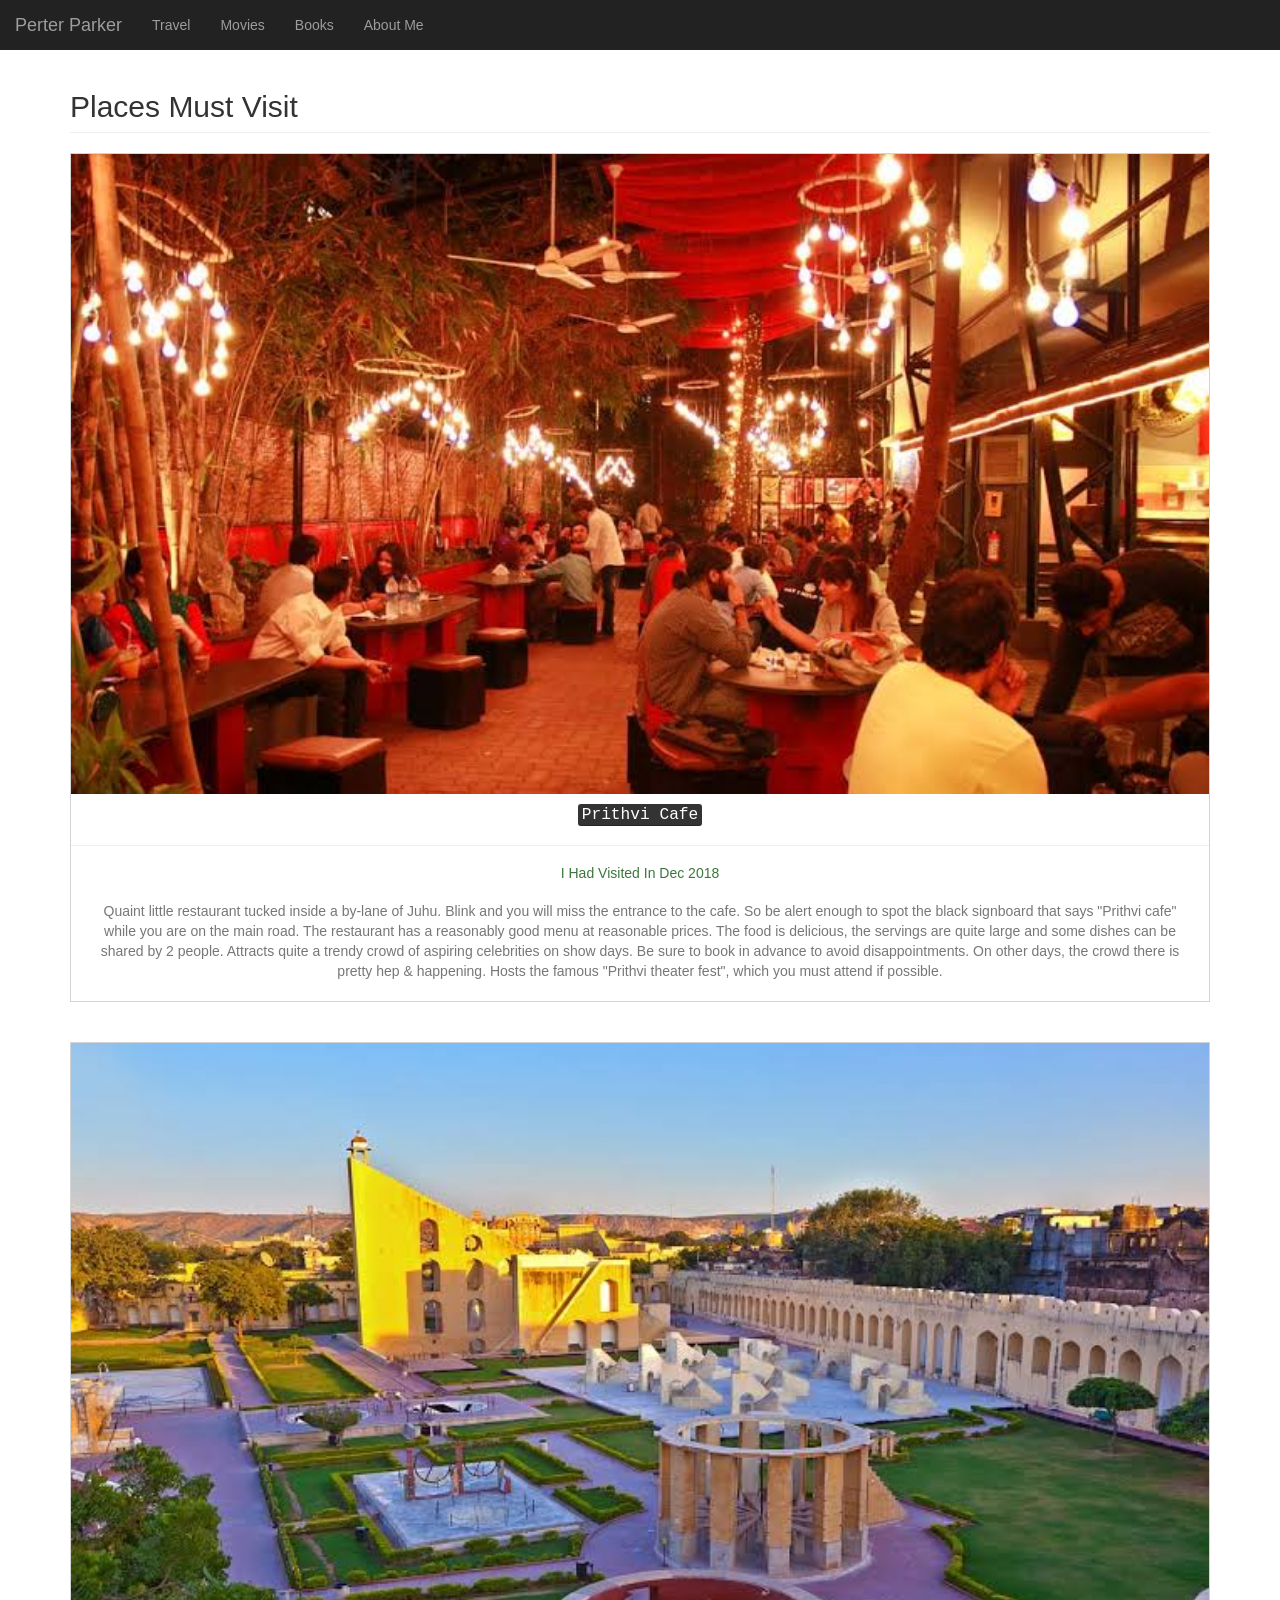
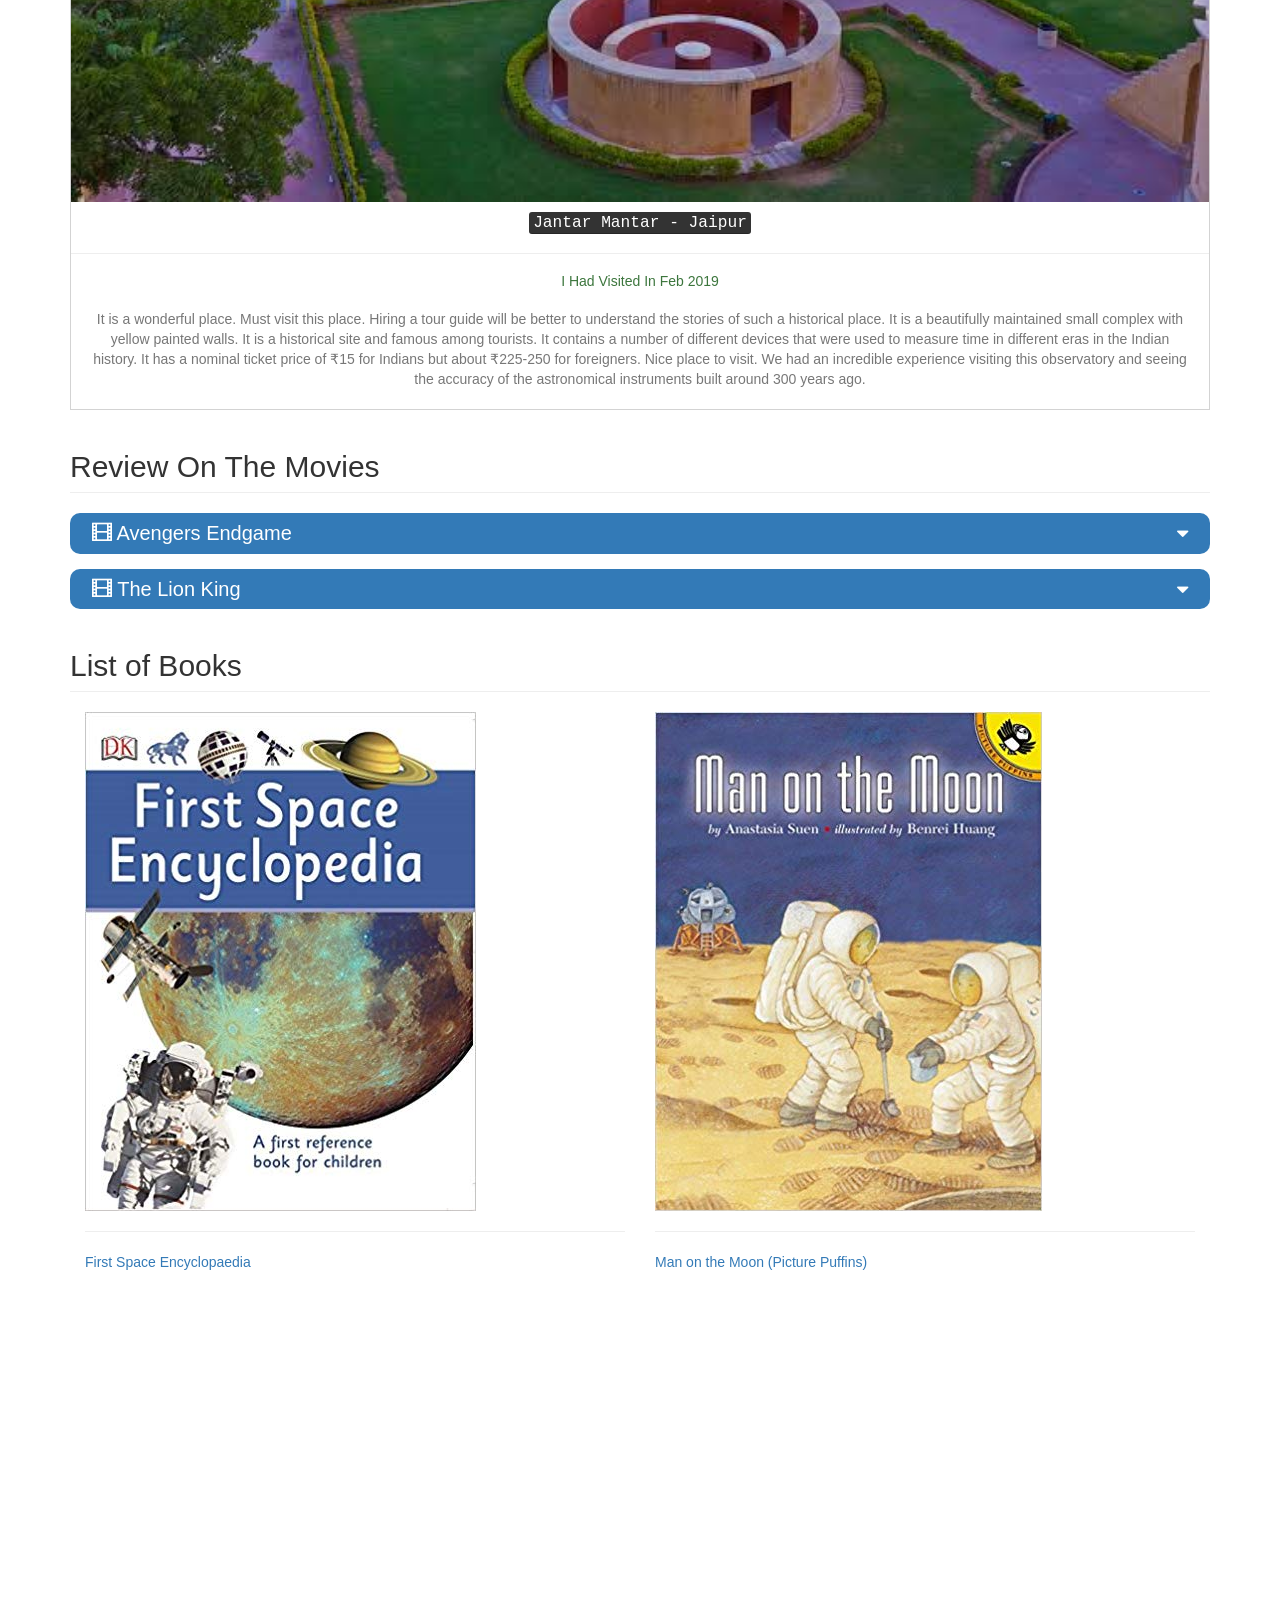
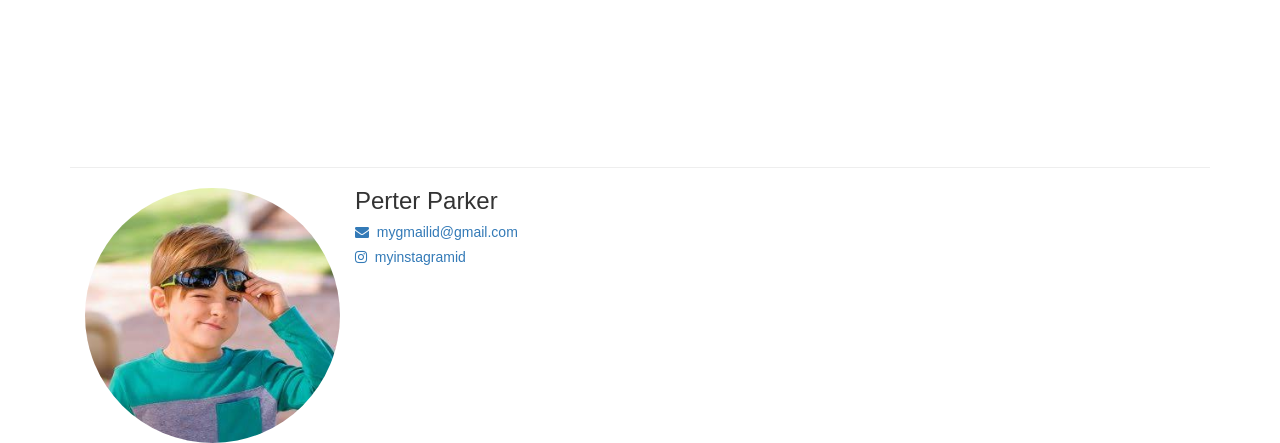
<file: index.html>
<!DOCTYPE html>
<html>
<head>
	<title>Blog</title>
<meta name="viewport" content="width=device-width, initial-scale=1">

<link rel="stylesheet" href="https://maxcdn.bootstrapcdn.com/bootstrap/3.4.0/css/bootstrap.min.css">

<script src="https://ajax.googleapis.com/ajax/libs/jquery/3.4.1/jquery.min.js"></script>

<script src="https://maxcdn.bootstrapcdn.com/bootstrap/3.4.0/js/bootstrap.min.js"></script>

<link rel="stylesheet" href="https://cdnjs.cloudflare.com/ajax/libs/font-awesome/4.7.0/css/font-awesome.min.css">

<link rel="stylesheet" href="css/style.css">

</head>

<body>

<nav class="navbar-inverse" style="position:sticky;top:0;z-index:99999">

    <div class="navbar-header">
      <button type="button" class="navbar-toggle" data-toggle="collapse" data-target="#myNavbar">
        <span class="icon-bar"></span>
        <span class="icon-bar"></span>
        <span class="icon-bar"></span>                        
      </button>
      <a class="navbar-brand" href="#">Perter Parker</a>
    </div>
    
    <div class="collapse navbar-collapse" id="myNavbar">
      <ul class="nav navbar-nav">
        <li><a href="#travel">Travel</a></li>
        <li><a href="#movies">Movies</a></li>
        <li><a href="#books">Books</a></li>
        <li><a href="#contact">About Me</a></li>
      </ul>
    </div>

</nav>
  
<div class="container">
	
  	<h2 class="page-header" id="travel">Places Must Visit</h2>
    
  	<center>
  		<div class="travel_mainDiv"> 
  			<img src="assets/trave1.jpeg">

  			<h4 class="text-capitalize"><kbd>prithvi cafe</kbd></h4>
  			
  			<hr>

  			<h5 class="text-success text-capitalize" >i had visited in dec 2018</h5>

  			<p class="text-muted" >Quaint little restaurant tucked inside a by-lane of Juhu.  Blink and you will miss the entrance to the cafe.  So be alert enough to spot the black signboard that says "Prithvi cafe" while you are on the main road. The restaurant has a reasonably good menu at reasonable prices.  The food is delicious, the servings are quite large and some dishes can be shared by 2 people. Attracts quite a trendy crowd of aspiring celebrities on show days.  Be sure  to book in advance to avoid disappointments.  On other days, the crowd there is pretty hep & happening. Hosts the famous "Prithvi theater fest", which you must attend if possible. </p>
  		</div>
  	</center>

<br><br>

  	<center>
  		<div  class="travel_mainDiv"> 
  			<img src="assets/travel2.jpeg">

  			<h4 class="text-capitalize"><kbd>jantar mantar - jaipur</kbd></h4>
  			
  			<hr >

  			<h5 class="text-success text-capitalize" >i had visited in feb 2019</h5>

  			<p class="text-muted " >It is a wonderful place. Must visit this place. Hiring a tour guide will be better to understand the stories of such a historical place. It is a beautifully maintained small complex with yellow painted walls. It is a historical site and famous among tourists. It contains a number of different devices that were used to measure time in different eras in the Indian history. It has a nominal ticket price of ₹15 for Indians but about ₹225-250 for foreigners. Nice place to visit. We had an incredible experience visiting this observatory and seeing the accuracy of the astronomical instruments built around 300 years ago.</p>
  		</div>
  	</center>


<h2 class="page-header" id="movies">Review On The Movies</h2>

<div class="bg-primary movie_head" data-toggle="collapse" data-target="#avengers_endgame" >
    <span class="glyphicon glyphicon-film" ></span> Avengers Endgame<i class="fa fa-sort-desc" ></i>
  </div>

  <div id="avengers_endgame" class="collapse">

	  <div class="movie_text" >
        <img src="assets/movie1.jpeg" class="img-responsive img-thumbnail"> 
		  <h5 class="text-success text-capitalize">Excellent film to culminate MCU ride 
        <span class="glyphicon glyphicon-star" ></span>
        <span class="glyphicon glyphicon-star" ></span>
        <span class="glyphicon glyphicon-star" ></span>
        <span class="glyphicon glyphicon-star" ></span>
        <span class="glyphicon glyphicon-star" ></span>
      </h5>
		  <p>I watched it today with my kids and they loved it. You should have a minimal previous understanding of the story, or you will miss 40% of the fun. You should watch Infinity War, Civil War, Black Panther, Age of Ultron, Ant-Man and the Wasp before watching Avengers: Endgame. The entire movie pays homage to most of the other Marvel superhero movies. You will enjoy it a lot. There is, at the beginning of the movie, a (spoiler alert) head dismemberment that is quite impressive. The movie is based on the most-talked action-packed Sci-fi series. The movie shows how the Avengers assemble once more in order to reverse Thanos' actions and restore balance to the universe. The movie is lengthy, and it does run for 3 hours all worthwhile.</p>
	  </div>
  
  </div>

  <div class="bg-primary movie_head" data-toggle="collapse" data-target="#the_lion_king" >
    <span class="glyphicon glyphicon-film" ></span> The Lion King<i class="fa fa-sort-desc" ></i>
  </div>

  <div id="the_lion_king" class="collapse">
  	<div class="movie_text">
       <img src="assets/movie2.jpg" class="img-responsive img-thumbnail" >

	   <h5 class="text-success text-capitalize">nice for one time 
       <span class="glyphicon glyphicon-star" ></span>
       <span class="glyphicon glyphicon-star" ></span>
       <span class="glyphicon glyphicon-star" ></span>
     </h5>
	   <p>I took my kids to watch the movie and they loved it. The story shows how a young lion prince, after the murder of his father, flees his kingdom only to learn the true meaning of responsibility and bravery. This movie is worth a watch for its gorgeous visuals and cinematography. The music was phenomenal. Beyoncé really brought Nala to live but the show stealers were Timon and Pumba. Kids would love it.</p>
  	</div>
  </div>


  <h2 class="page-header" id="books">List of Books</h2>

  <div class="col-lg-6 col-md-6 col-sm-6 col-xs-6 book">
    <img src="assets/s1.jpg" class="img-responsive">
    <hr>
    <a href="https://www.amazon.in/First-Space-Encyclopaedia-DK/dp/0241293421/ref=sr_1_6?crid=176WU3JFDK2JP&keywords=books+on+space+for+kids&qid=1575444723&sprefix=books+on%2Caps%2C285&sr=8-6">First Space Encyclopaedia</a>
  </div>


  <div class="col-lg-6 col-md-6 col-sm-6 col-xs-6 book">
    <img src="assets/s2.jpg" class="img-responsive">
    <hr >
    <a href="https://www.amazon.in/Moon-Picture-Puffins-Anastasia-Suen/dp/0140565981/ref=sr_1_2_sspa?crid=176WU3JFDK2JP&keywords=books+on+space+for+kids&qid=1575444723&sprefix=books+on%2Caps%2C285&sr=8-2-spons&psc=1&smid=A3H3WE9M6NY1KV&spLa=[base64]">Man on the Moon (Picture Puffins)</a>
  </div>

    
<section id="contact">
<iframe src="https://www.google.com/maps/embed?pb=!1m14!1m8!1m3!1d15078.353856082635!2d72.8906491!3d19.1257017!3m2!1i1024!2i768!4f13.1!3m3!1m2!1s0x0%3A0xacf72f56793d190a!2sWHITEHAT%20EDUCATION%20TECHNOLOGY%20PVT%20LTD!5e0!3m2!1sen!2sin!4v1573468987088!5m2!1sen!2sin" height="450" frameborder="0"  allowfullscreen=""></iframe>

  <hr>
  <img src="assets/kid.jpeg" class="img-responsive img-circle col-lg-3 col-md-3 col-sm-3 col-xs-4">
  <h3>Perter Parker</h3>

        <div class="contact_1" >

           <a href="mailto:my@gmail.com?Subject=Hi">
               <h5><i class="fa fa-envelope"></i>&nbsp;&nbsp;mygmailid@gmail.com</h5>
            </a> 

           <a href="#"> 
               <h5><i class="fa fa-instagram" ></i>&nbsp;&nbsp;myinstagramid</h5>
            </a> 
        </div>

</section>

  </div>


</body>
</html>
</file>
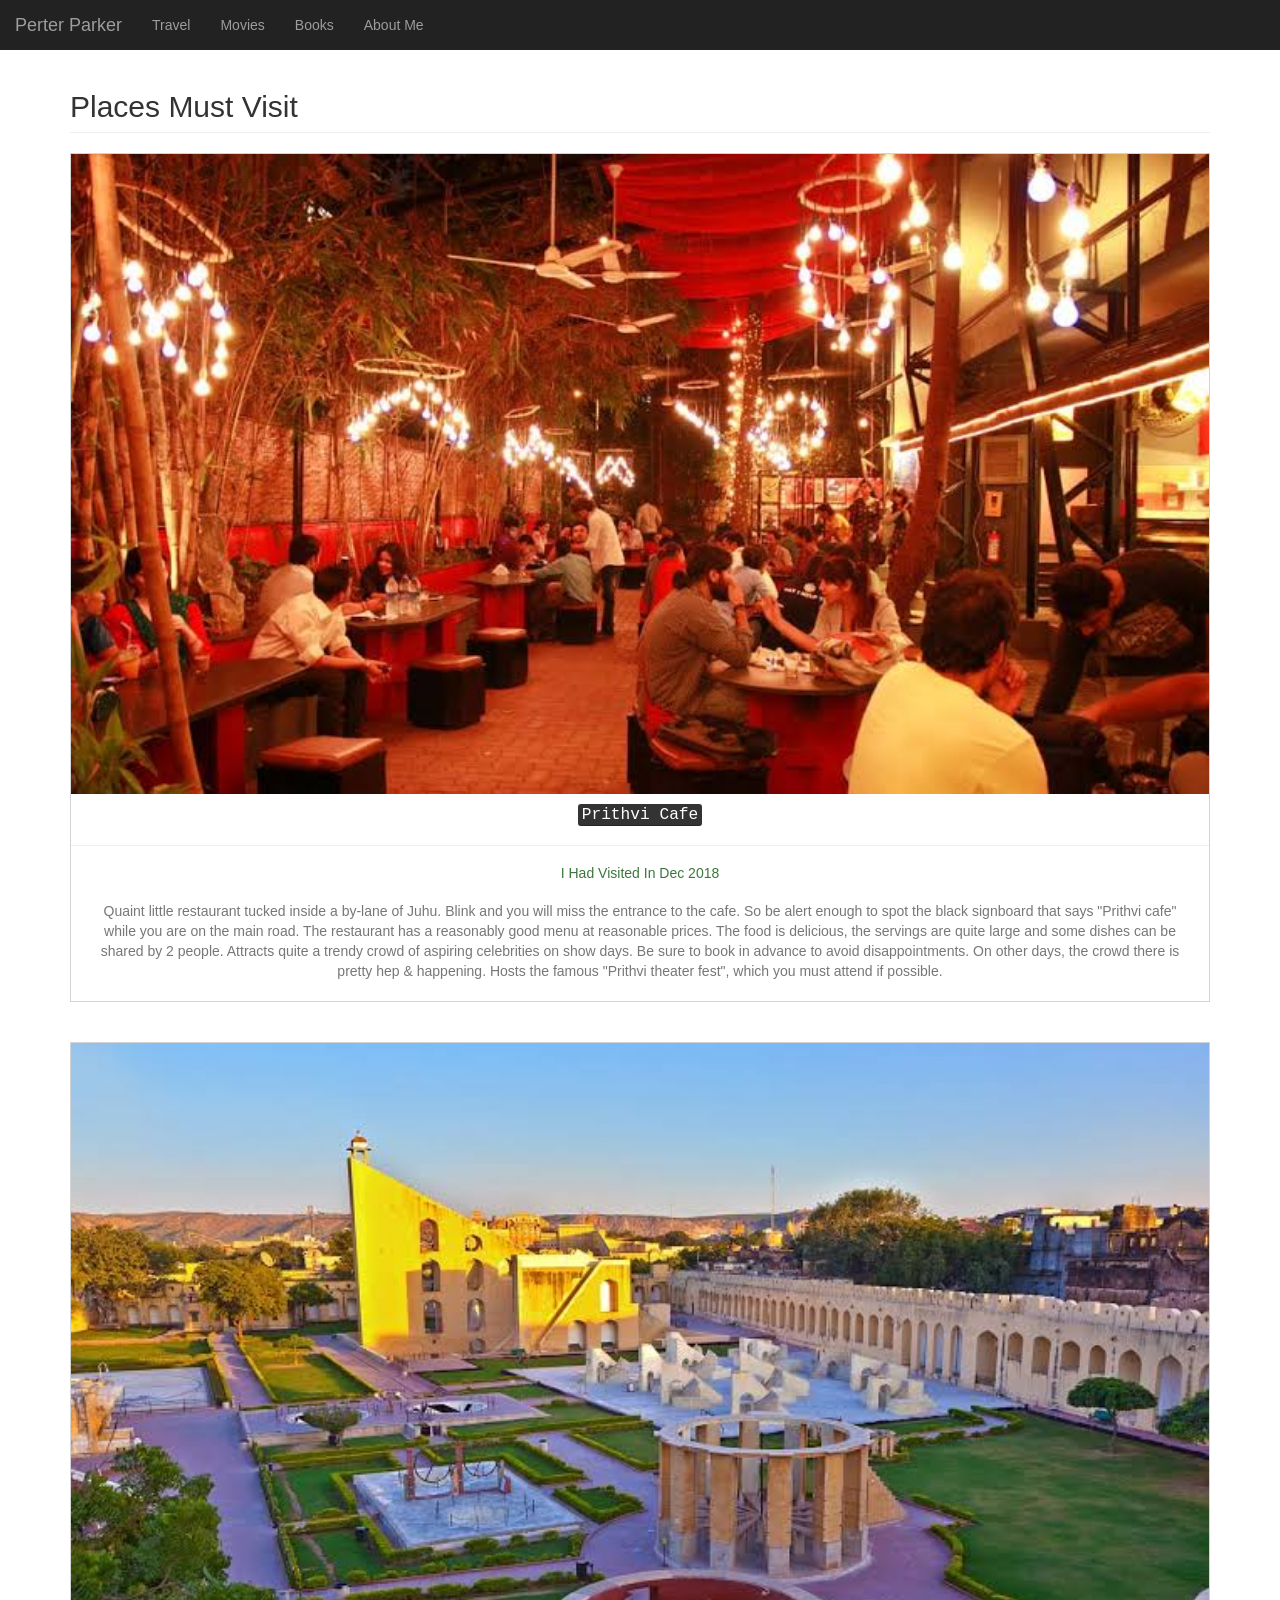
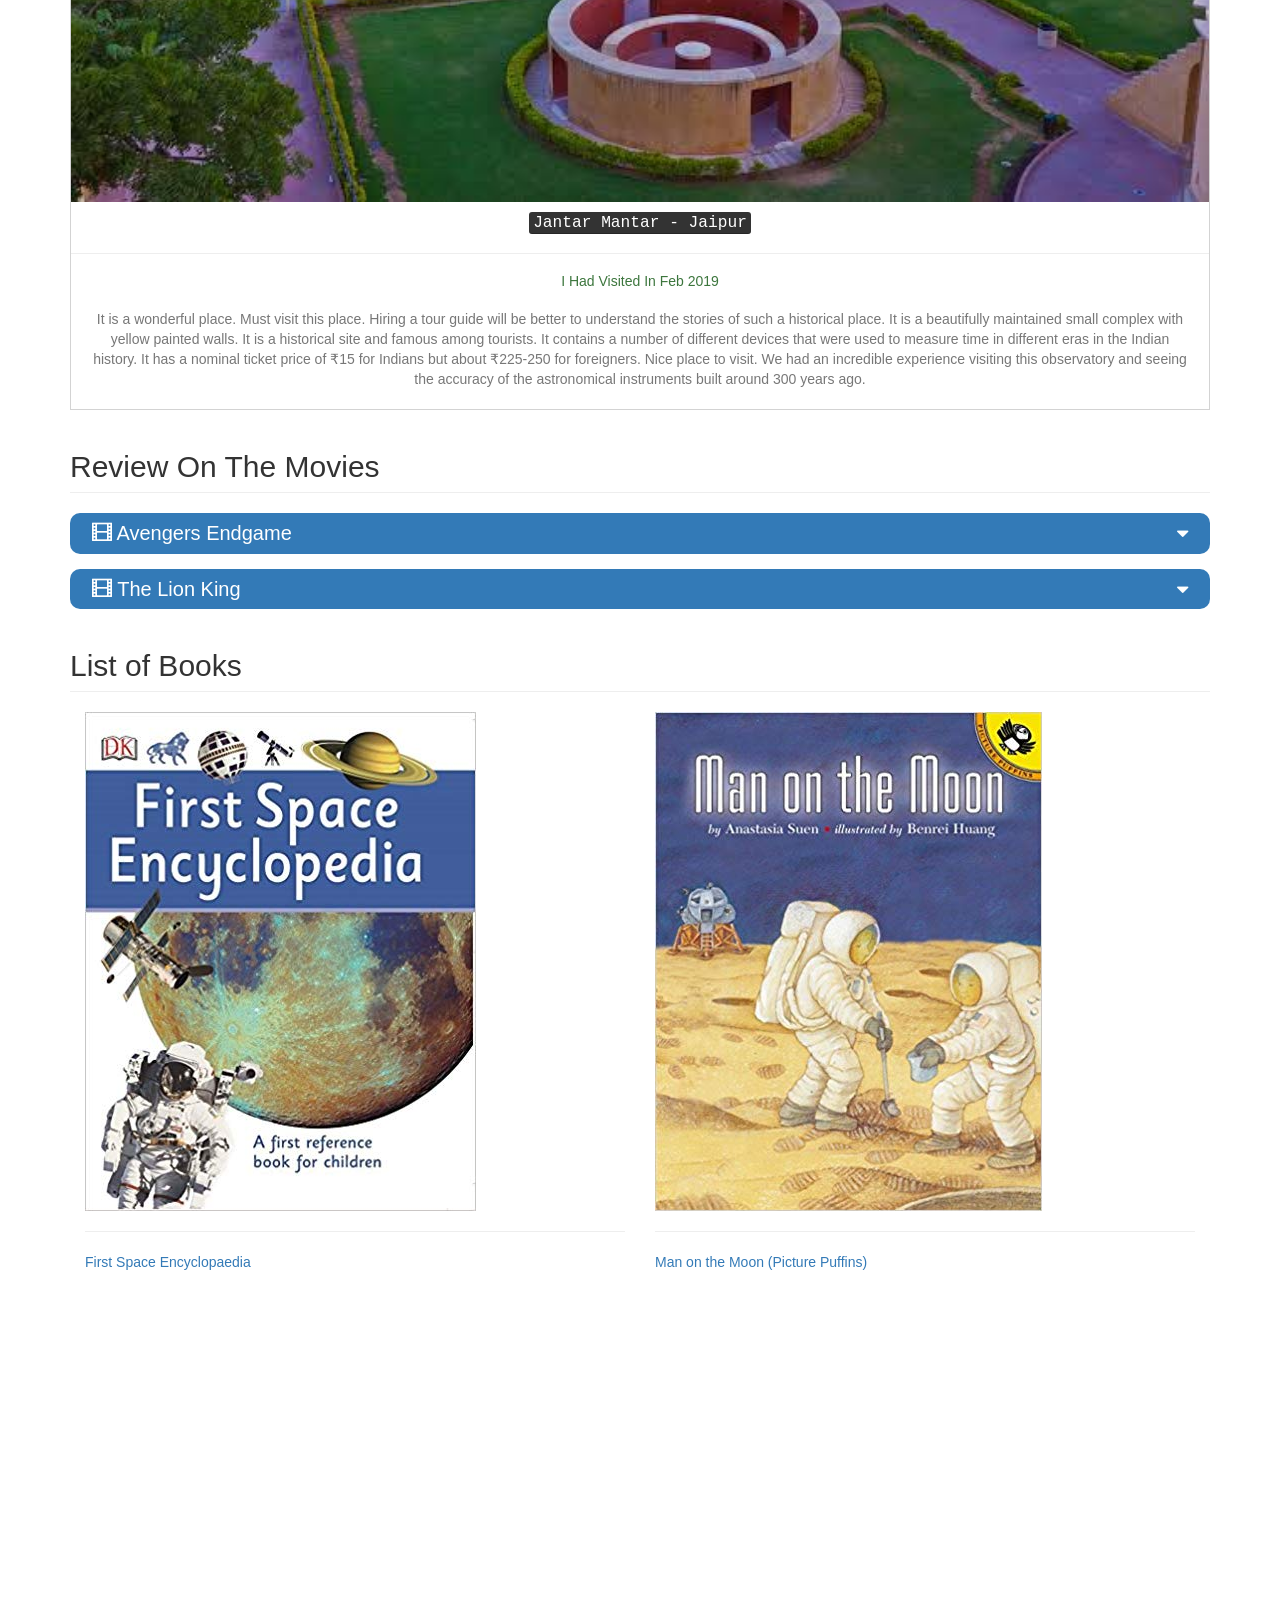
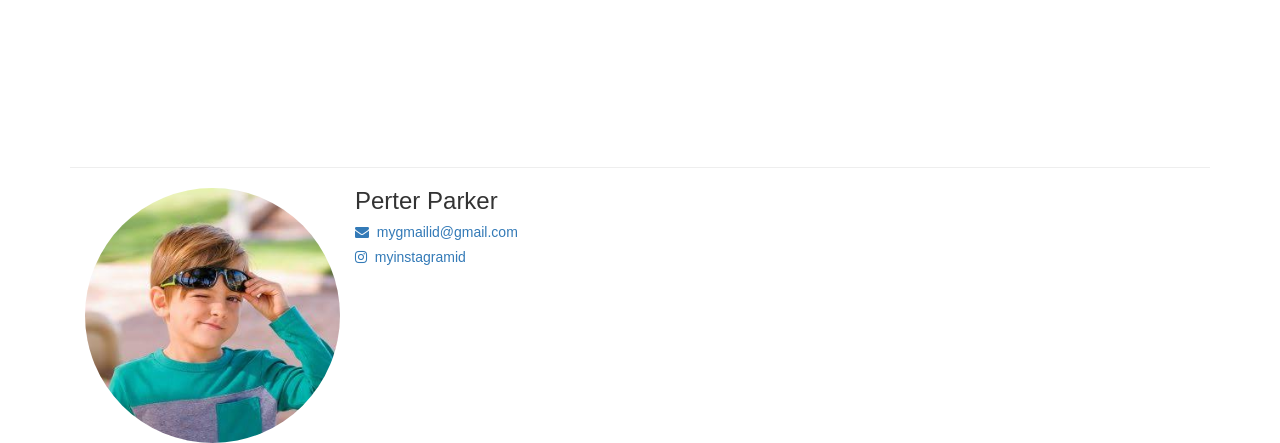
<file: html/index.html>
<!DOCTYPE html>
<html>
<head>
	<title>Blog</title>
<meta name="viewport" content="width=device-width, initial-scale=1">

<link rel="stylesheet" href="https://maxcdn.bootstrapcdn.com/bootstrap/3.4.0/css/bootstrap.min.css">

<script src="https://ajax.googleapis.com/ajax/libs/jquery/3.4.1/jquery.min.js"></script>

<script src="https://maxcdn.bootstrapcdn.com/bootstrap/3.4.0/js/bootstrap.min.js"></script>

<link rel="stylesheet" href="https://cdnjs.cloudflare.com/ajax/libs/font-awesome/4.7.0/css/font-awesome.min.css">

<link rel="stylesheet" href="../css/style.css">

</head>

<body>

<nav class="navbar-inverse" style="position:sticky;top:0;z-index:99999">

    <div class="navbar-header">
      <button type="button" class="navbar-toggle" data-toggle="collapse" data-target="#myNavbar">
        <span class="icon-bar"></span>
        <span class="icon-bar"></span>
        <span class="icon-bar"></span>                        
      </button>
      <a class="navbar-brand" href="#">Perter Parker</a>
    </div>
    
    <div class="collapse navbar-collapse" id="myNavbar">
      <ul class="nav navbar-nav">
        <li><a href="#travel">Travel</a></li>
        <li><a href="#movies">Movies</a></li>
        <li><a href="#books">Books</a></li>
        <li><a href="#contact">About Me</a></li>
      </ul>
    </div>

</nav>
  
<div class="container">
	
  	<h2 class="page-header" id="travel">Places Must Visit</h2>
    
  	<center>
  		<div class="travel_mainDiv"> 
  			<img src="../assets/trave1.jpeg">

  			<h4 class="text-capitalize"><kbd>prithvi cafe</kbd></h4>
  			
  			<hr>

  			<h5 class="text-success text-capitalize" >i had visited in dec 2018</h5>

  			<p class="text-muted" >Quaint little restaurant tucked inside a by-lane of Juhu.  Blink and you will miss the entrance to the cafe.  So be alert enough to spot the black signboard that says "Prithvi cafe" while you are on the main road. The restaurant has a reasonably good menu at reasonable prices.  The food is delicious, the servings are quite large and some dishes can be shared by 2 people. Attracts quite a trendy crowd of aspiring celebrities on show days.  Be sure  to book in advance to avoid disappointments.  On other days, the crowd there is pretty hep & happening. Hosts the famous "Prithvi theater fest", which you must attend if possible. </p>
  		</div>
  	</center>

<br><br>

  	<center>
  		<div  class="travel_mainDiv"> 
  			<img src="../assets/travel2.jpeg">

  			<h4 class="text-capitalize"><kbd>jantar mantar - jaipur</kbd></h4>
  			
  			<hr >

  			<h5 class="text-success text-capitalize" >i had visited in feb 2019</h5>

  			<p class="text-muted " >It is a wonderful place. Must visit this place. Hiring a tour guide will be better to understand the stories of such a historical place. It is a beautifully maintained small complex with yellow painted walls. It is a historical site and famous among tourists. It contains a number of different devices that were used to measure time in different eras in the Indian history. It has a nominal ticket price of ₹15 for Indians but about ₹225-250 for foreigners. Nice place to visit. We had an incredible experience visiting this observatory and seeing the accuracy of the astronomical instruments built around 300 years ago.</p>
  		</div>
  	</center>


<h2 class="page-header" id="movies">Review On The Movies</h2>

<div class="bg-primary movie_head" data-toggle="collapse" data-target="#avengers_endgame" >
    <span class="glyphicon glyphicon-film" ></span> Avengers Endgame<i class="fa fa-sort-desc" ></i>
  </div>

  <div id="avengers_endgame" class="collapse">

	  <div class="movie_text" >
        <img src="../assets/movie1.jpeg" class="img-responsive img-thumbnail"> 
		  <h5 class="text-success text-capitalize">Excellent film to culminate MCU ride 
        <span class="glyphicon glyphicon-star" ></span>
        <span class="glyphicon glyphicon-star" ></span>
        <span class="glyphicon glyphicon-star" ></span>
        <span class="glyphicon glyphicon-star" ></span>
        <span class="glyphicon glyphicon-star" ></span>
      </h5>
		  <p>I watched it today with my kids and they loved it. You should have a minimal previous understanding of the story, or you will miss 40% of the fun. You should watch Infinity War, Civil War, Black Panther, Age of Ultron, Ant-Man and the Wasp before watching Avengers: Endgame. The entire movie pays homage to most of the other Marvel superhero movies. You will enjoy it a lot. There is, at the beginning of the movie, a (spoiler alert) head dismemberment that is quite impressive. The movie is based on the most-talked action-packed Sci-fi series. The movie shows how the Avengers assemble once more in order to reverse Thanos' actions and restore balance to the universe. The movie is lengthy, and it does run for 3 hours all worthwhile.</p>
	  </div>
  
  </div>

  <div class="bg-primary movie_head" data-toggle="collapse" data-target="#the_lion_king" >
    <span class="glyphicon glyphicon-film" ></span> The Lion King<i class="fa fa-sort-desc" ></i>
  </div>

  <div id="the_lion_king" class="collapse">
  	<div class="movie_text">
       <img src="../assets/movie2.jpg" class="img-responsive img-thumbnail" >

	   <h5 class="text-success text-capitalize">nice for one time 
       <span class="glyphicon glyphicon-star" ></span>
       <span class="glyphicon glyphicon-star" ></span>
       <span class="glyphicon glyphicon-star" ></span>
     </h5>
	   <p>I took my kids to watch the movie and they loved it. The story shows how a young lion prince, after the murder of his father, flees his kingdom only to learn the true meaning of responsibility and bravery. This movie is worth a watch for its gorgeous visuals and cinematography. The music was phenomenal. Beyoncé really brought Nala to live but the show stealers were Timon and Pumba. Kids would love it.</p>
  	</div>
  </div>


  <h2 class="page-header" id="books">List of Books</h2>

  <div class="col-lg-6 col-md-6 col-sm-6 col-xs-6 book">
    <img src="../assets/s1.jpg" class="img-responsive">
    <hr>
    <a href="https://www.amazon.in/First-Space-Encyclopaedia-DK/dp/0241293421/ref=sr_1_6?crid=176WU3JFDK2JP&keywords=books+on+space+for+kids&qid=1575444723&sprefix=books+on%2Caps%2C285&sr=8-6">First Space Encyclopaedia</a>
  </div>


  <div class="col-lg-6 col-md-6 col-sm-6 col-xs-6 book">
    <img src="../assets/s2.jpg" class="img-responsive">
    <hr >
    <a href="https://www.amazon.in/Moon-Picture-Puffins-Anastasia-Suen/dp/0140565981/ref=sr_1_2_sspa?crid=176WU3JFDK2JP&keywords=books+on+space+for+kids&qid=1575444723&sprefix=books+on%2Caps%2C285&sr=8-2-spons&psc=1&smid=A3H3WE9M6NY1KV&spLa=[base64]">Man on the Moon (Picture Puffins)</a>
  </div>

    
<section id="contact">
<iframe src="https://www.google.com/maps/embed?pb=!1m14!1m8!1m3!1d15078.353856082635!2d72.8906491!3d19.1257017!3m2!1i1024!2i768!4f13.1!3m3!1m2!1s0x0%3A0xacf72f56793d190a!2sWHITEHAT%20EDUCATION%20TECHNOLOGY%20PVT%20LTD!5e0!3m2!1sen!2sin!4v1573468987088!5m2!1sen!2sin" height="450" frameborder="0"  allowfullscreen=""></iframe>

  <hr>
  <img src="../assets/kid.jpeg" class="img-responsive img-circle col-lg-3 col-md-3 col-sm-3 col-xs-4">
  <h3>Perter Parker</h3>

        <div class="contact_1" >

           <a href="mailto:my@gmail.com?Subject=Hi">
               <h5><i class="fa fa-envelope"></i>&nbsp;&nbsp;mygmailid@gmail.com</h5>
            </a> 

           <a href="#"> 
               <h5><i class="fa fa-instagram" ></i>&nbsp;&nbsp;myinstagramid</h5>
            </a> 
        </div>

</section>

  </div>


</body>
</html>
</file>
<file: css/style.css>
.travel_mainDiv
{
    border: 1px solid lightgrey;
}

.travel_mainDiv img
{
  width: 100%;
}

.travel_mainDiv h5 , .travel_mainDiv p
{
margin: 20px;
}


.movie_head
{
    font-size: 20px;
    padding: 6px 22px;
    border-radius: 10px;
    margin-bottom: 15px;
}

.movie_head i
{
float: right;
}

.movie_text span
{
color: orange;
}


.book 
{
    margin-bottom: 20px;
}

#contact iframe
{
    width: 100%;
}
</file>
